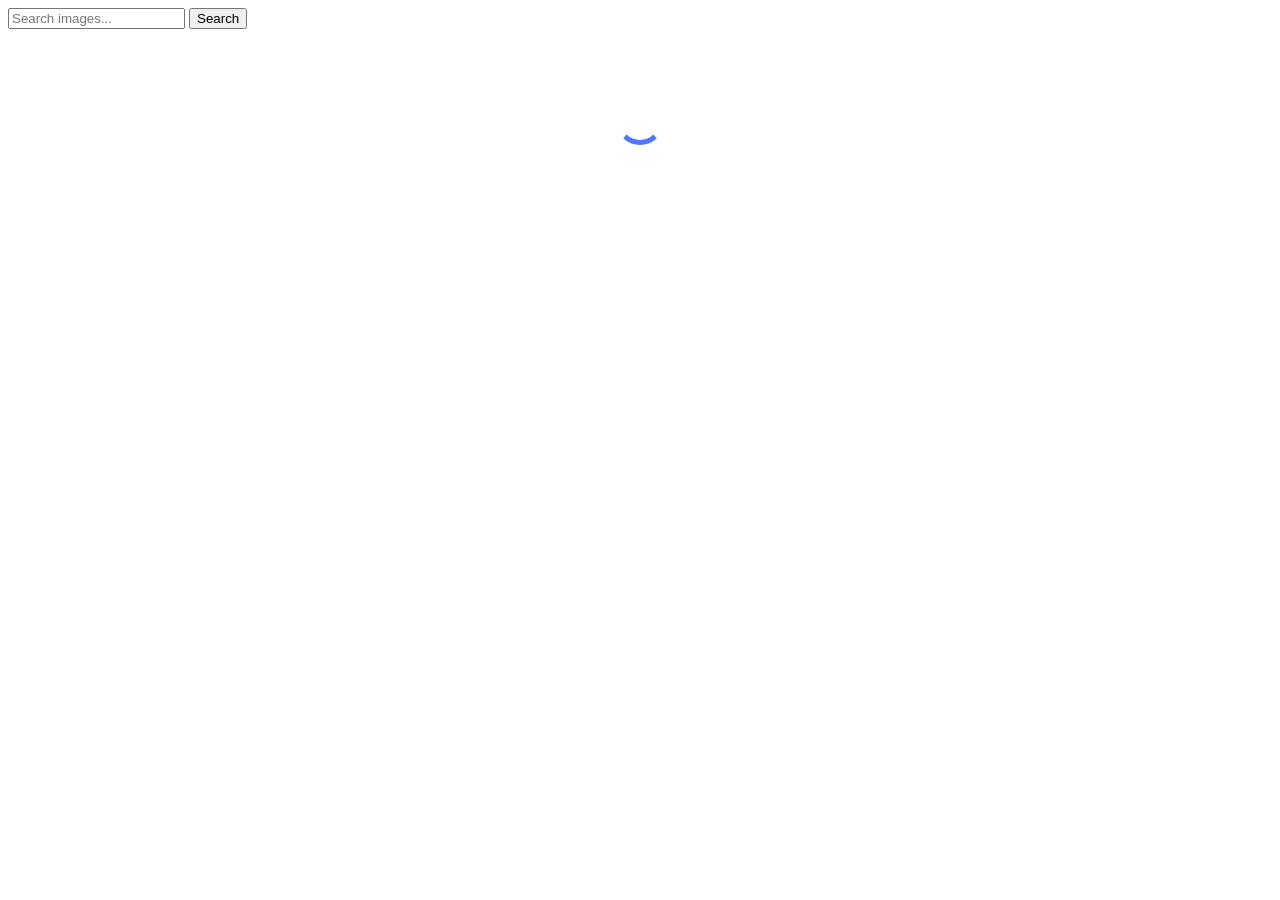
<file: src/index.html>
<!doctype html>
<html lang="en">
  <head>
    <meta charset="UTF-8" />
    <link rel="icon" type="image/svg+xml" href="/favicon.svg" />
    <meta name="viewport" content="width=device-width, initial-scale=1.0" />
    <title>Vanilla App Template</title>
    <link rel="stylesheet" href="./css/styles.css" />
  </head>
  <body>
    <main>
      <form class="form">
        <label>
          <input
            type="text"
            name="search-text"
            placeholder="Search images..."
            required
          />
        </label>

        <button type="submit">Search</button>
      </form>
      <ul class="gallery"></ul>
      <span class="loader hidden"></span>
    </main>

    <script type="module" src="./main.js"></script>
    <script type="module" src="./js/pixabay-api.js"></script>
    <script type="module" src="./js/render-functions.js"></script>
  </body>
</html>
</file>
<file: src/css/styles.css>
/**
  |============================
  | include css partials with
  | default @import url()
  |============================
*/
/* Common styles */


.hidden{ 
  display: none;
}
.gallery{
  display: flex;
flex-wrap: wrap;
gap: 23px;
justify-content: center;
list-style: none;
padding:  24px;
margin: 0 auto;


}
.gallery-item{
  width: calc((100% - 46px) / 3);
border: 1px solid #2E2F42;
overflow: hidden;
transition: transform 0.3s ease;
width: 360px;

}


.gallery-image{
display: block;
  width: 100%;
  height: 360px;
 
  object-fit: cover;
}
.info {
  display: flex;
  justify-content: space-around;
  align-items: center;
  padding: 8px 4px;
  background-color: #fff;
 
}
.info p {
  display: flex;
  flex-direction: column;
  align-items: center;
  font-family: "Montserrat", sans-serif;
  font-size: 12px;
  line-height: 1.33;
  color: #2e2f42;
  margin: 0;
}
.loader {
  width: 48px;
  height: 48px;
  border: 5px solid #FFF;
  border-bottom-color: #4e75ff;
  border-radius: 50%;
  display: block;
  margin: 20px auto;
  box-sizing: border-box;
  animation: rotation 1s linear infinite;
}
</file>
